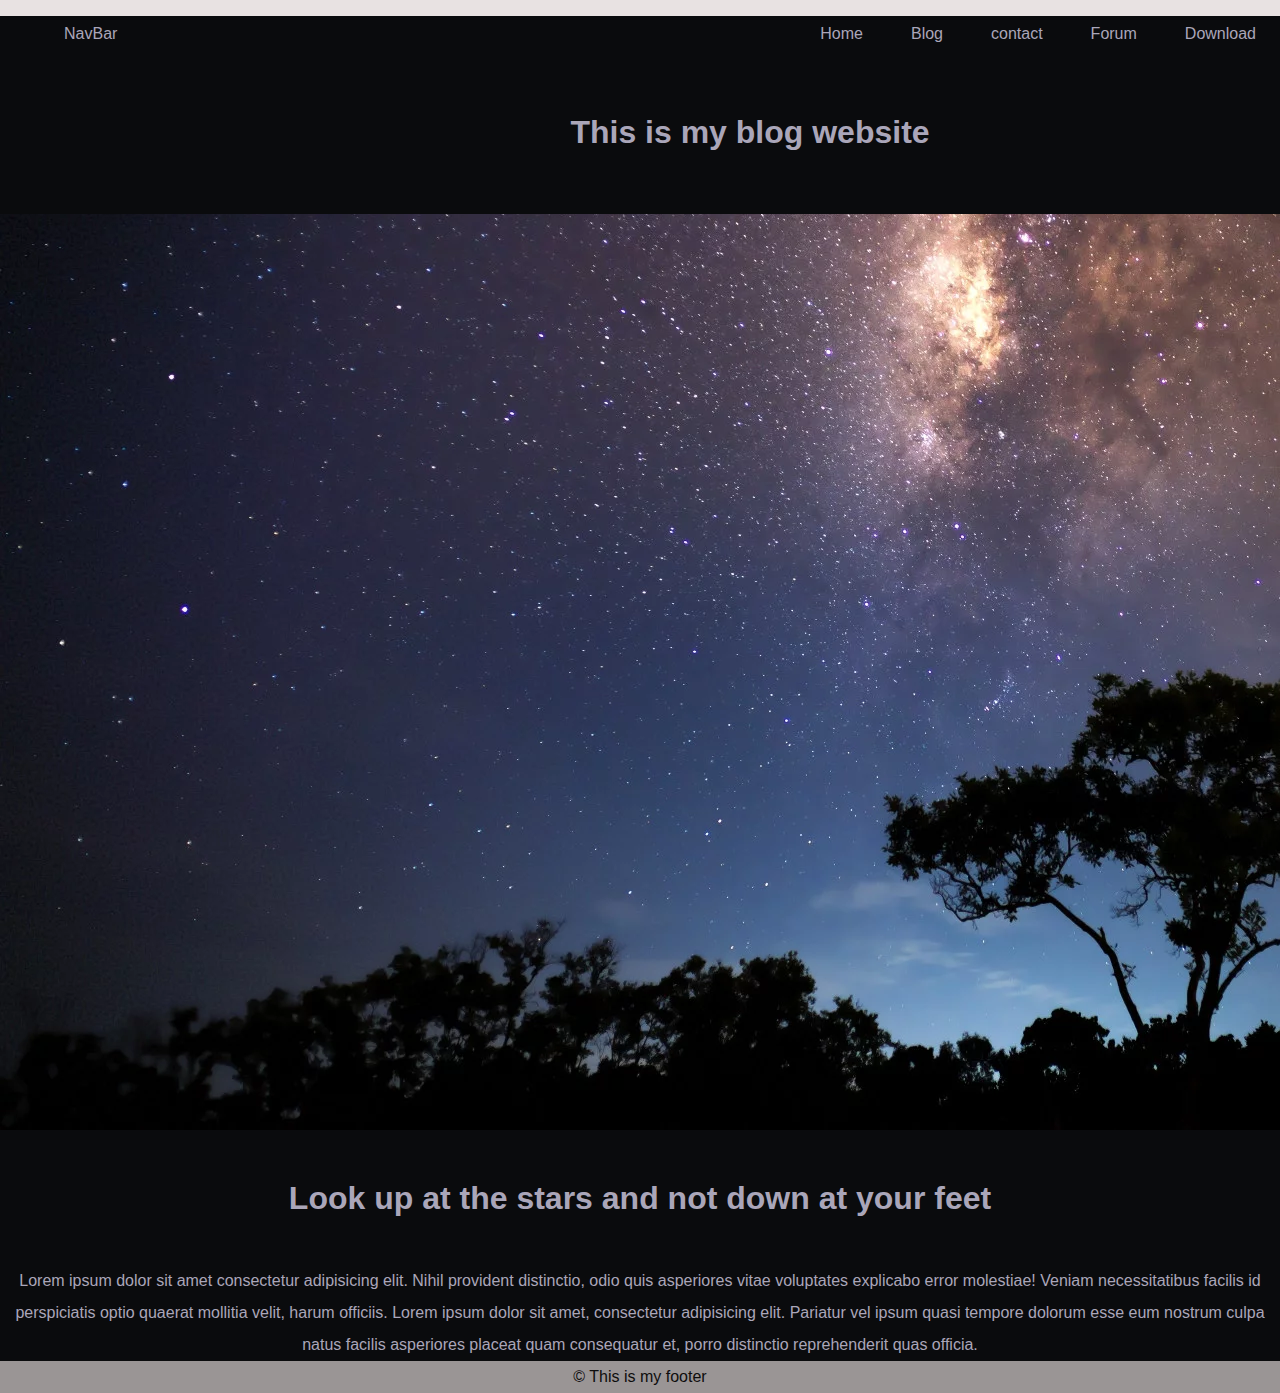
<file: index.html>
<!DOCTYPE html>
<html lang="en">
<head>
    <link rel="stylesheet" href="style.css">
    <meta charset="UTF-8">
    <meta name="viewport" content="width=device-width, initial-scale=1.0">
    <title>Nirmala Blog</title>
    <style>
        .center{
            text-align: center;
            margin: auto;
        }
        *{
            background-color: rgb(10, 11, 13);
            color: rgb(170, 166, 185);
        }
        .sidebar{
            color: white;
        }
    </style>
</head>
<body style="padding: 0;border: 0;margin: 0;">
    <nav>
        <menu>
          <a href="#"><li>NavBar</li></a>
          <a href="./index.html" class="topNav"><li>Home</li></a>
          <a href="./blog.html" class="topNav"><li>Blog</li></a>
          <a href="./contact.html" class="topNav"><li>contact</li></a>
          <a href="#" class="topNav"><li>Forum</li></a>
          <a href="#" class="topNav"><li>Download</li></a>
          <a href="#"><li id="sidebarButton" onclick="toggleSidebar()">&#9001;</li></a>
        </menu>
        <menu class="sidebar">
          <a href="#"><li id="sidebarButton" onclick="toggleSidebar()">&#9002;</li></a>
          <a href="./index.html"><li>Home</li></a>
          <a href="./blog.html"><li>Blog</li></a>
          <a href="./contact.html"><li>contact</li></a>
          <a href="#"><li>Forum</li></a>
          <a href="#"><li>Download</li></a>
        </menu>  
      </nav>
    <div style=" margin: 75px; background-image: url(blog4.webp); width: 1500px; height: 1080px; margin: 0;border: 0;">
        <h1 class="center" style="position: relative;margin-top: 50px;padding: 50px;">
            <b>This is my blog website</b>
        </h1>

    </div>
    <div>
        <h1 style="text-align: center;">
           Look up at the stars and not down at your feet
        </h1>
        <p class="center">
            Lorem ipsum dolor sit amet consectetur adipisicing elit. Nihil provident distinctio, odio quis asperiores vitae voluptates explicabo error molestiae! Veniam necessitatibus facilis id perspiciatis optio quaerat mollitia velit, harum officiis.
            Lorem ipsum dolor sit amet, consectetur adipisicing elit. Pariatur vel ipsum quasi tempore dolorum esse eum nostrum culpa natus facilis asperiores placeat quam consequatur et, porro distinctio reprehenderit quas officia.
        </p>
        <footer style="background-color: rgb(163, 153, 153); color: rgb(36, 33, 33);">
            <p class="center" style="background-color: rgb(154, 149, 149); color: rgb(14, 13, 13);">&#169;
                This is my footer
            </p>
            
        </footer>
    </div>
    
</body>
</html>
</file>
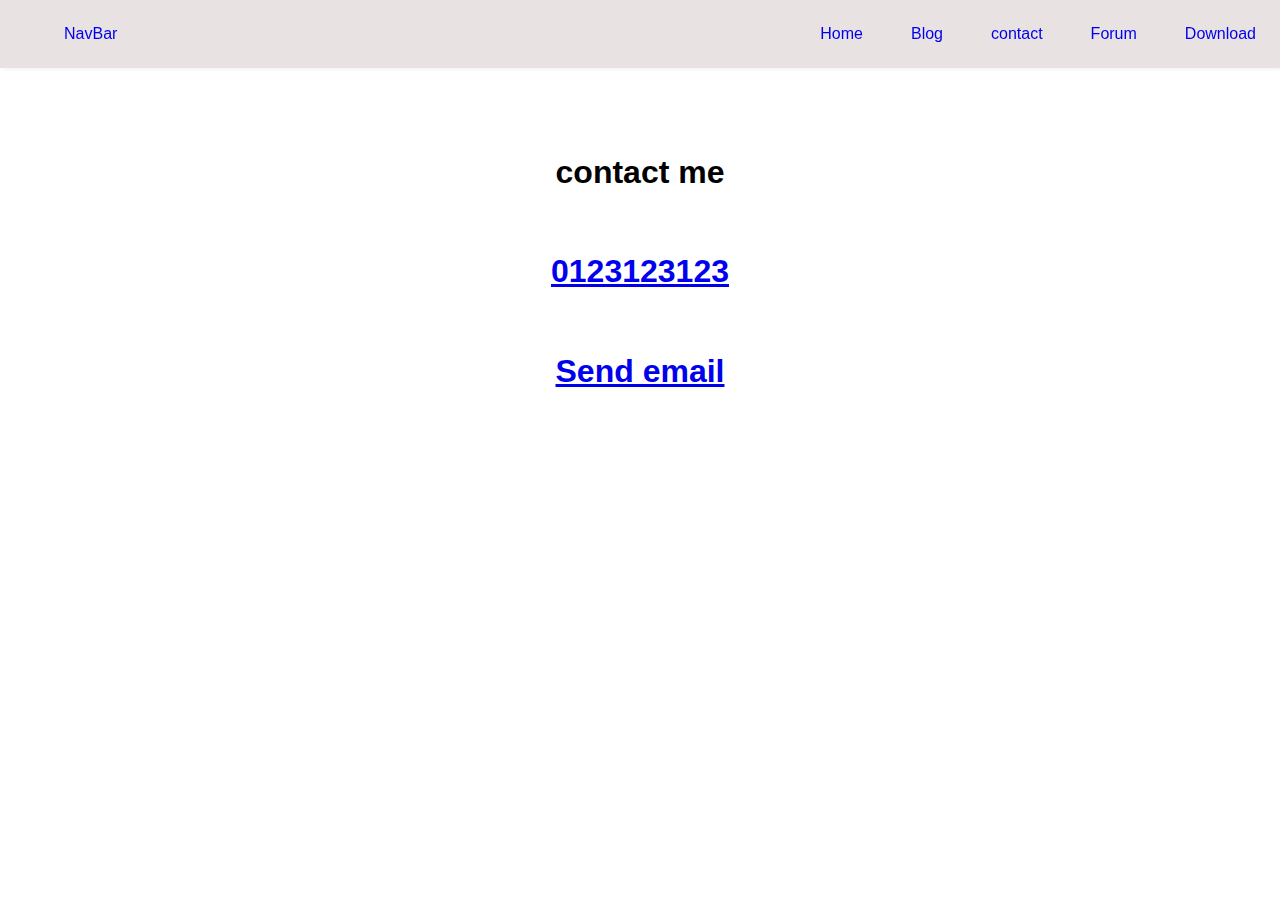
<file: contact.html>
<!DOCTYPE html>
<html lang="en">
<head>
    <link rel="stylesheet" href="style.css">
    <meta charset="UTF-8">
    <meta name="viewport" content="width=device-width, initial-scale=1.0">
    <title>Contact</title>
</head>
<body>
    <nav>
        <menu>
          <a href="#"><li>NavBar</li></a>
          <a href="./index.html" class="topNav"><li>Home</li></a>
          <a href="./blog.html" class="topNav"><li>Blog</li></a>
          <a href="./contact.html" class="topNav"><li>contact</li></a>
          <a href="#" class="topNav"><li>Forum</li></a>
          <a href="#" class="topNav"><li>Download</li></a>
          <a href="#"><li id="sidebarButton" onclick="toggleSidebar()">&#9001;</li></a>
        </menu>
        <menu class="sidebar">
          <a href="#"><li id="sidebarButton" onclick="toggleSidebar()">&#9002;</li></a>
          <a href="./index.html"><li>Home</li></a>
          <a href="./blog.html"><li>Blog</li></a>
          <a href="./contact.html"><li>contact</li></a>
          <a href="#"><li>Forum</li></a>
          <a href="#"><li>Download</li></a>
        </menu>  
    </nav>
<br>
<br>
<br>
<h1>contact me</h1>    
<h1>
    <b><a href="tel:+91 0123123123">0123123123</a></b></h1>
<h1>
   <b><a href="mailto:someone@example.com">Send email</a></b>
</h1>
</body>
</html>
</file>
<file: style.css>
:root {
    --bg-img: url(https://cdn.shopify.com/s/files/1/0163/6622/files/Landscape_Photo_Tips.jpg?v=1660006499);
    --vp-height: calc(100svh - 4rem);
  } 
  body {
  /*   height: var(--vp-height); */
    font-family: sans-serif;
    line-height: 2;
  }
  h1 {
    margin: 2ch 0;
    text-align: center;
  }
  body::after {
    content: "";
    background-image: var(--bg-img);
    background-size: cover;
    background-repeat: no-repeat;
    background-position: center;  
    opacity: 0.4;
    top: 0;
    left: 0;
    bottom: 0;
    right: 0;
    position: absolute;
    z-index: -1;   
  }
  nav {
    background:rgb(232, 226, 226);
    position: fixed;
    top: 0;
    left: 0;
    width: 100%;
    padding: 0;
    box-shadow: .12rem .12rem .2rem rgba(174, 164, 164, 0.1);
  }
  nav menu {
  /*   background: pink; */
    list-style: none;
    display: flex;
    justify-content: flex-end;
    align-items: center;
  }
  nav li {
    height: 100%;
    padding-inline: 1.5rem;
    display: flex;
    align-items: center;
  }
  nav a {
    height: 4ch;
    text-decoration: none;
    cursor: pointer;
  }
  nav a:hover {
    background: rgb(230, 226, 226);
    box-shadow: 0 .12rem .1rem  rgb(231, 226, 226);
  }
  nav a:first-child {
    margin-right: auto;
  }
  .sidebar {
    display: none;
    position: fixed;
    padding: 0;
    top: 0;
    right: 0;
    height: fit-content;
    max-height: var(--vp-height);
    width: min-content;
    margin: 5ch;
    z-index: 2;
    box-shadow: .12rem .12rem .2rem rgb(231, 226, 226);
    backdrop-filter: blur(.8rem);
  /*   triggered by sidebarButton onClick display: flex; */
    flex-direction: column;
    align-items: flex-start;
    justify-content: flex-start;
    transition: display 200ms;
  }
  .sidebar li, .sidebar a {
    width: 100%;
  }
  main {
    margin-top: 8ch;
  }
  ol li {
    max-width: calc(100svw - 6rem);
  }
  footer {
    min-height: 2ch;
    text-align: center;
  }
  @media (width > 800px) {
    #sidebarButton {
      display: none;
    }
  }
  @media (width < 800px) {
    body {
      line-height: 1.5;
    }
    .topNav {
      display: none;
    }
    ol li {
      margin-bottom: 1ch;
      background: rgba(215, 209, 209, 0.7);
      max-width: 80svw;
    }  
  }
  @media (width < 420px) {
    .sidebar {
      width: 100svw;
    }
    .sidebar li {
      margin-left: 2rem;
    }
  }
</file>
